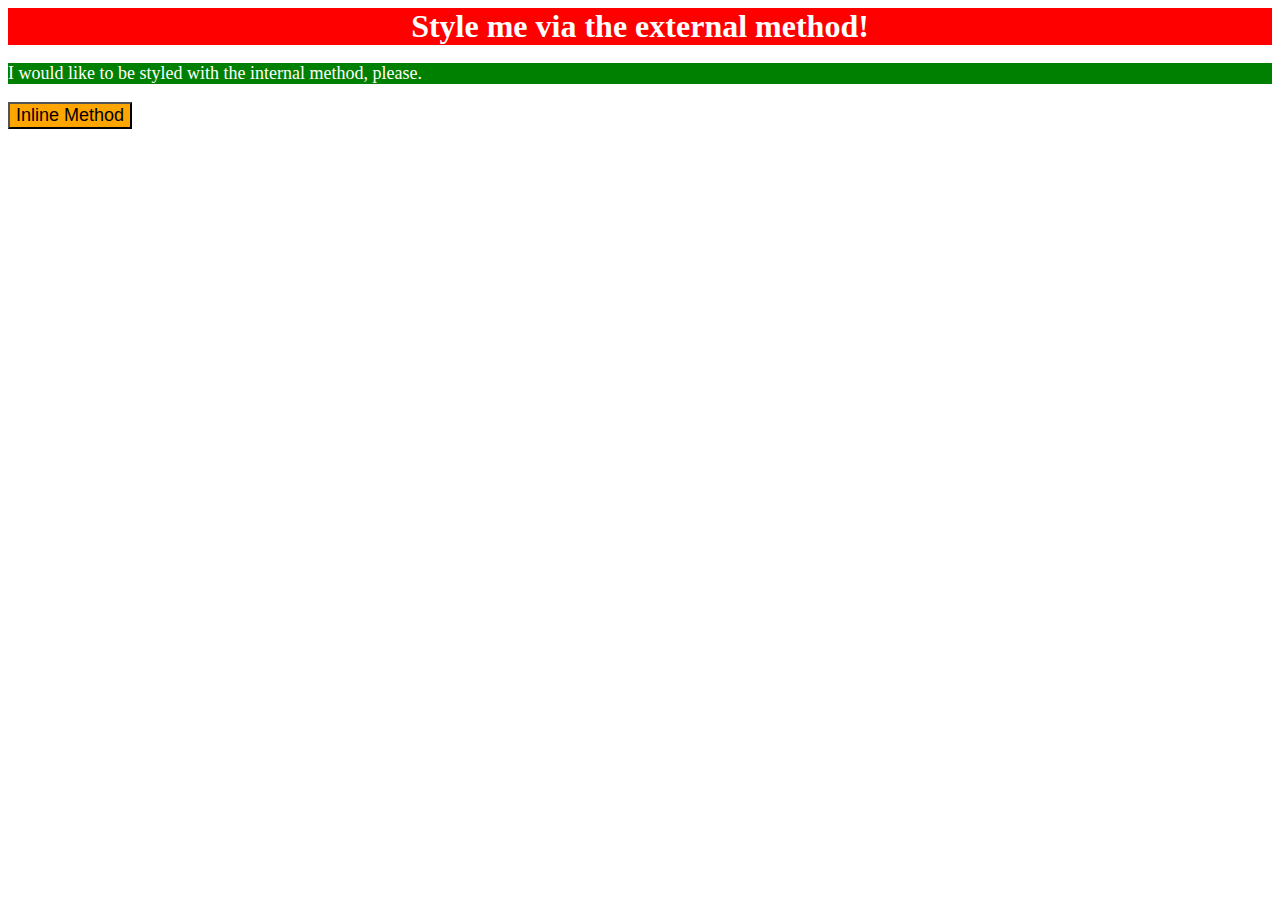
<file: foundations/01-css-methods/index.html>
<!DOCTYPE html>
<html lang="en">
  <head>
    <meta charset="UTF-8">
    <meta http-equiv="X-UA-Compatible" content="IE=edge">
    <meta name="viewport" content="width=device-width, initial-scale=1.0">
    <title>Methods for Adding CSS</title>
    <link rel="stylesheet" href="style.css">
    <style>
      /* * `p`: a green background, white text, and a font size of 18px */
      p {
        background-color: green;
        color: white;
        font-size: 18px;
      }
    </style>
  </head>
  <body>
    <div>Style me via the external method!</div>
    <p>I would like to be styled with the internal method, please.</p>
    <!-- * `button`: an orange background and a font size of 18px -->
    <button style="background-color: orange; font-size: 18px;">Inline Method</button>
  </body>
</html>
</file>
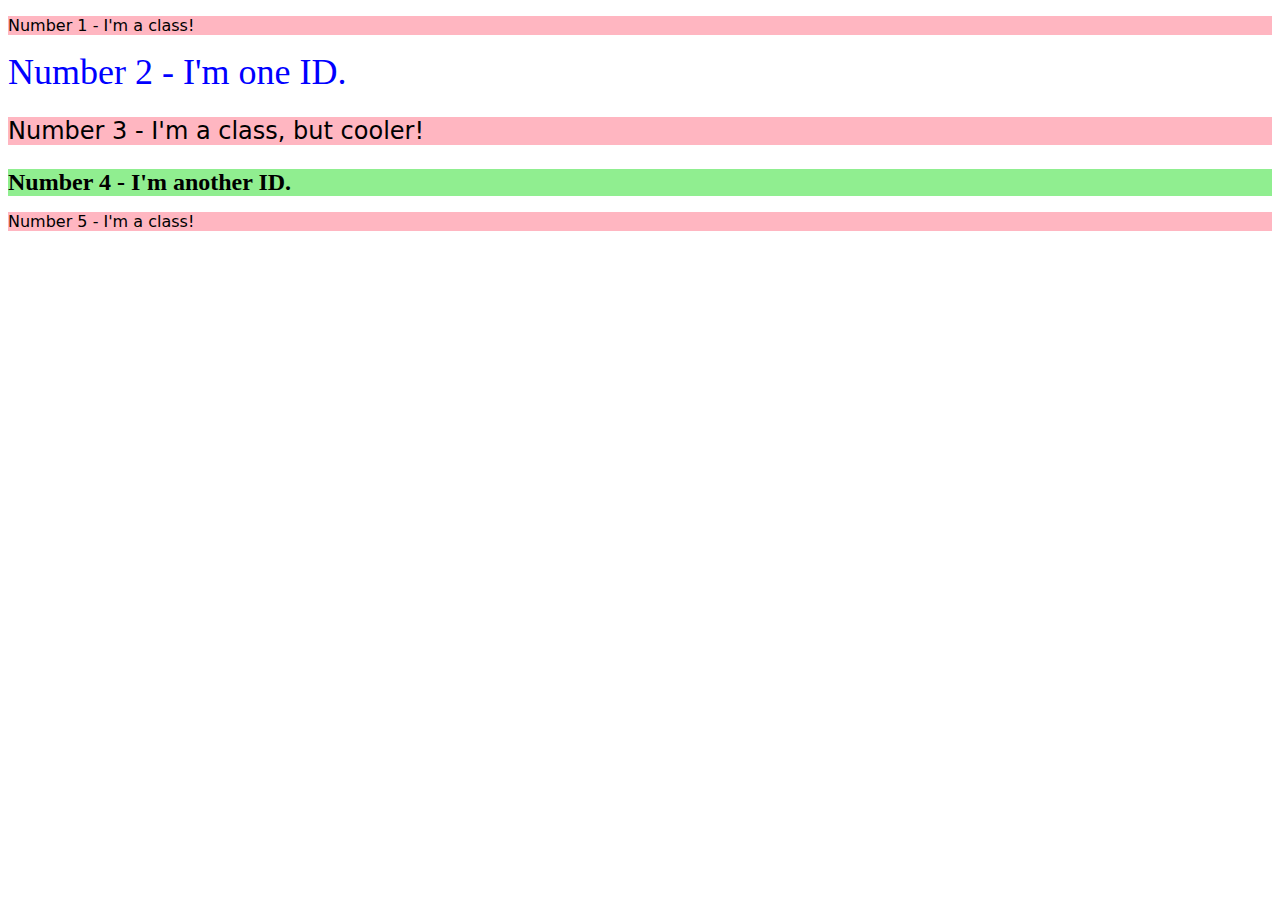
<file: foundations/02-class-id-selectors/index.html>
<!DOCTYPE html>
<html lang="en">
  <head>
    <meta charset="UTF-8">
    <meta http-equiv="X-UA-Compatible" content="IE=edge">
    <meta name="viewport" content="width=device-width, initial-scale=1.0">
    <title>Class and ID Selectors</title>
    <link rel="stylesheet" href="style.css">
  </head>
  <body>
    <p class="odd-number">Number 1 - I'm a class!</p>
    <div id="second-element">Number 2 - I'm one ID.</div>
    <p class="odd-number third-element">Number 3 - I'm a class, but cooler!</p>
    <div id="forth-element">Number 4 - I'm another ID.</div>
    <p class="odd-number">Number 5 - I'm a class!</p>
  </body>
</html>
</file>
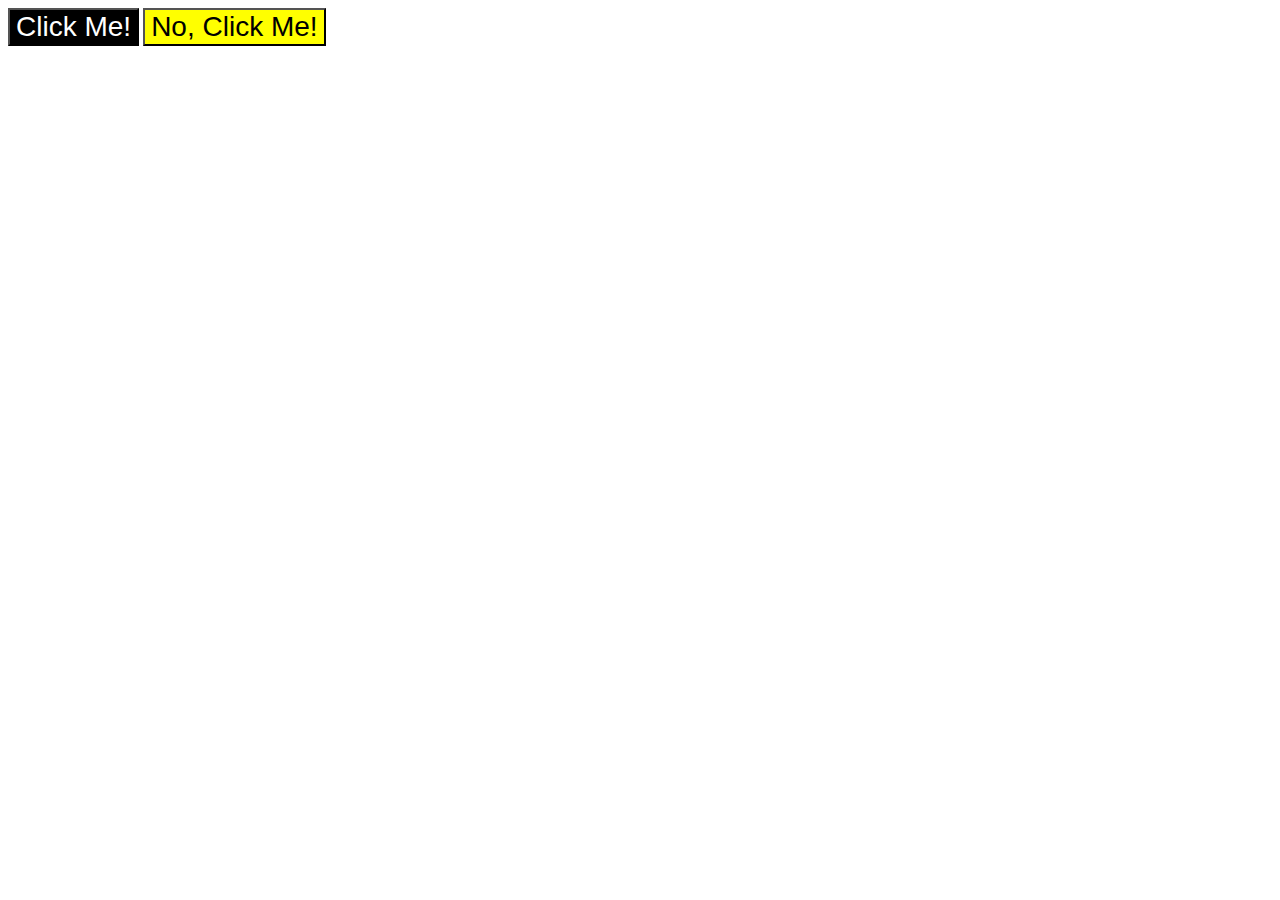
<file: foundations/03-grouping-selectors/index.html>
<!DOCTYPE html>
<html lang="en">
  <head>
    <meta charset="UTF-8">
    <meta http-equiv="X-UA-Compatible" content="IE=edge">
    <meta name="viewport" content="width=device-width, initial-scale=1.0">
    <title>Grouping Selectors</title>
    <link rel="stylesheet" href="style.css">
  </head>
  <body>
    <button class="first">Click Me!</button>
    <button class="second">No, Click Me!</button>
  </body>
</html>
</file>
<file: foundations/01-css-methods/style.css>
/*`div`: a red background, white text, a font size of 32px, center aligned, and bold*/
div {
    background-color: red;
    color: white;
    font-size: 32px;
    text-align: center;
    font-weight: bold;
}
</file>
<file: foundations/02-class-id-selectors/style.css>
/* * **All odd numbered elements**: a light red/pink background, and a list of fonts containing `Verdana` and `DejaVu Sans` with `sans-serif` as a fallback
* **The second element**: blue text and a font size of 36px
* **The third element**: in addition to the styles for all odd numbered elements, add a font size of 24px
* **The fourth element**: a light green background, a font size of 24px, and bold */

.odd-number {
    background-color: lightpink;
    font-family: 'Verdana', 'DejaVu Sans', 'sans-serif';
}

#second-element {
    color: blue;
    font-size: 36px;
}

.odd-number.third-element {
    font-size: 24px;
}

#forth-element {
    background-color: lightgreen;
    font-size: 24px;
    font-weight: bold;
}
</file>
<file: foundations/03-grouping-selectors/style.css>
/* - **The first element**: a black background and white text
- **The second element**: a yellow background
- **Both elements**: a font size of 28px and a list of fonts containing `Helvetica` and `Times New Roman`, with `sans-serif` as a fallback */

.first {
    background-color: black;
    color: white;
}

.second {
    background-color: yellow;
}

button {
    font-size: 28px;
    font-family: 'Helvetica', 'Times New Roman', 'sans-serif';
}
</file>
